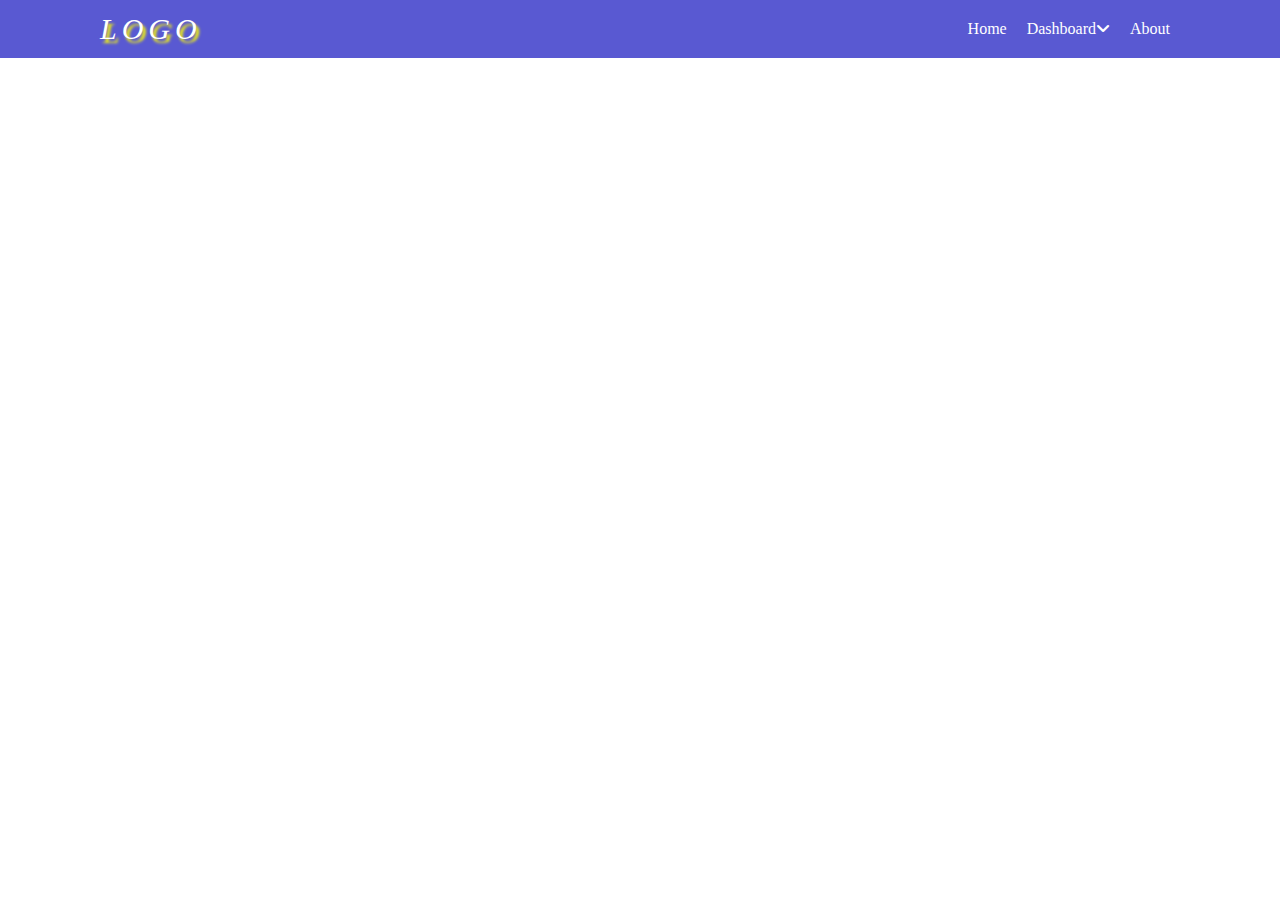
<file: index.html>
<!DOCTYPE html>
<html lang="en">
<head>
    <meta charset="UTF-8">
    <meta name="viewport" content="width=device-width, initial-scale=1.0">
    <!-- font awesome -->
    <link rel="stylesheet" href="https://cdnjs.cloudflare.com/ajax/libs/font-awesome/6.5.1/css/all.min.css">
    <link rel="stylesheet" href="./css/style.css">
    <title>Document</title>
</head>
<body>
    <header>
        <nav>
            <div class="logo">
                <p>LOGO</p>
                <i class="fa-solid fa-bars"></i>
            </div>
            <div class="nav_list" id="nav_list">
                <ul>
                    <li><a href="">Home</a></li>
                    <li>
                        <div class="dropdown">
                          <p>Dashboard<i class="fa-solid fa-angle-down"></i>
                          </p>
                          <div class="dropdown-content">
                            <p><a href="">Sign Up</a></p>
                            <p><a href="">Sign In</a></p>
                            <p><a href="">Profile</a></p>
                          </div>
                        </div>
                    </li>
                    <li><a href="">About</a></li>
                </ul>
            </div>
        </nav>
    </header>
    
</body>
</html>
</file>
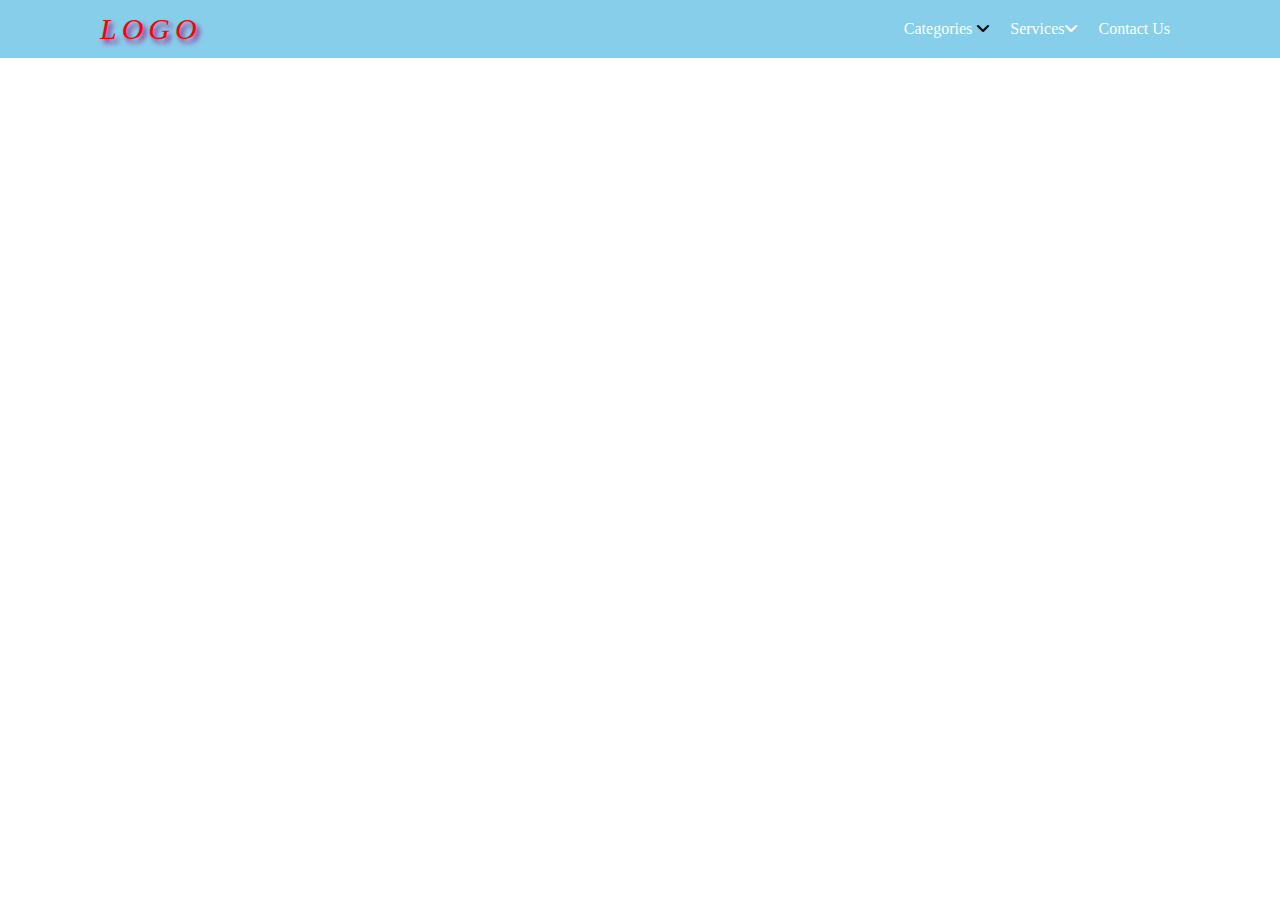
<file: dropdown_index.html>
<!DOCTYPE html>
<html lang="en">
<head>
    <meta charset="UTF-8">
    <meta name="viewport" content="width=device-width, initial-scale=1.0">
    <!-- font awesome -->
    <link rel="stylesheet" href="https://cdnjs.cloudflare.com/ajax/libs/font-awesome/6.5.1/css/all.min.css">
    <link rel="stylesheet" href="./css/drop_style.css">
    <title>Document</title>
</head>
<body>
    <header>
        <nav>
            <div class="logo">
                <p>LOGO</p>
                <i class="fa-solid fa-bars"></i>
            </div>
            <div class="nav_list" id="nav_list">
              <ul>
                <li><a href="">Categories</a>
                <i class="fa-solid fa-angle-down"></i>
                </li>
                <li>
                    <div class="dropdown">
                        <p>Services<i class="fa-solid fa-angle-down"></i></p>
                    </div>
                    <div class="dropdown-content">
                        <p><a href="">Service One</a></p>
                        <p><a href="">Service Two</a></p>
                        <p><a href="">Service Three</a></p>
                        <p><a href="">Service Four</a></p>
                        <p><a href="">Service Five</a></p>
                        <p><a href="">Service six</a></p>
                    </div>
                </li>
                <li><a href="">Contact Us</a></li>
              </ul>
            </div>

        </nav>
    </header>
    
</body>
</html>
</file>
<file: css/style.css>
*{
    margin: 0;
    padding: 0;
    box-sizing: border-box;
}

nav{
    background-color: rgb(89, 89, 210);
    padding: 10px 100px;
    display: flex;
    justify-content: space-between;
    align-items: center;
}
.logo{
    width: 30%;
    display: flex;
    justify-content: space-between;
    align-items: center;
}
.logo p{
    font-size: 30px;
    font-style: italic;
    color: white;
    text-shadow: 3px 4px 3px yellow;
    letter-spacing: 5px;
}
.fa-bars{
    color: white;
    display: none;
}

.nav_list ul{
    list-style: none;
    display: flex;
    justify-content: flex-end;
    align-items: center;
}
.nav_list ul li{
    padding: 10px;
}
.nav_list ul li a{
    text-decoration: none;
    color: white;
}

.dropdown{
    position: relative;
    color: white;
}
.dropdown-content{
    display: none;
    position: absolute;
    background-color: navy;
    color: white;
    min-width: 100px;
    box-shadow:0px 8px 16px 0px rgba(0, 0, 0, 0.2) ;
    padding: 12px 16px;
}
.dropdown-content p{
    margin-bottom: 10px;
}
.dropdown:hover .dropdown-content{
    display: block;
}
</file>
<file: css/drop_style.css>
*{
    margin: 0;
    padding: 0;
    box-sizing: border-box;
    /* background-color: rgb(221, 138, 15); */
}

nav{
    background-color: skyblue;
    padding: 10px 100px;
    display: flex;
    justify-content: space-between;
    align-items: center;
}
.logo{
    width: 30%;
    display: flex;
    justify-content: space-between;
    align-items: center;
}
.logo p{
    font-size: 30px;
    font-style: italic;
    font-family: 'Times New Roman', Times, serif;
    color: red;
    text-shadow: 3px 4px 5px rgb(151, 4, 117);
    letter-spacing: 5px;
}
.fa-bars{
    color: white;
    display: none;
}

.nav_list ul{
    list-style: none;
    display: flex;
    justify-content: flex-end;
    align-items: center;
}
.nav_list ul li{
    padding: 10px;
}

.nav_list ul li a{
    text-decoration: none;
    color: white;
}

.dropdown{
    position: relative;
    color: white;
}
.dropdown-content{
    display: none;
    position: absolute;
    background-color: black;
    color: white;
    min-width: 100px;
    box-shadow:0px 8px 16px 0px rgba(0, 0, 0, 0.2) ;
    padding: 12px 16px;
}
.dropdown-content p{
    margin-bottom: 10px;
}
.dropdown:hover .dropdown-content{
    display: block;
}

/* .dropdown:hover .dropdown-content a{
    display: block;
} */
</file>
